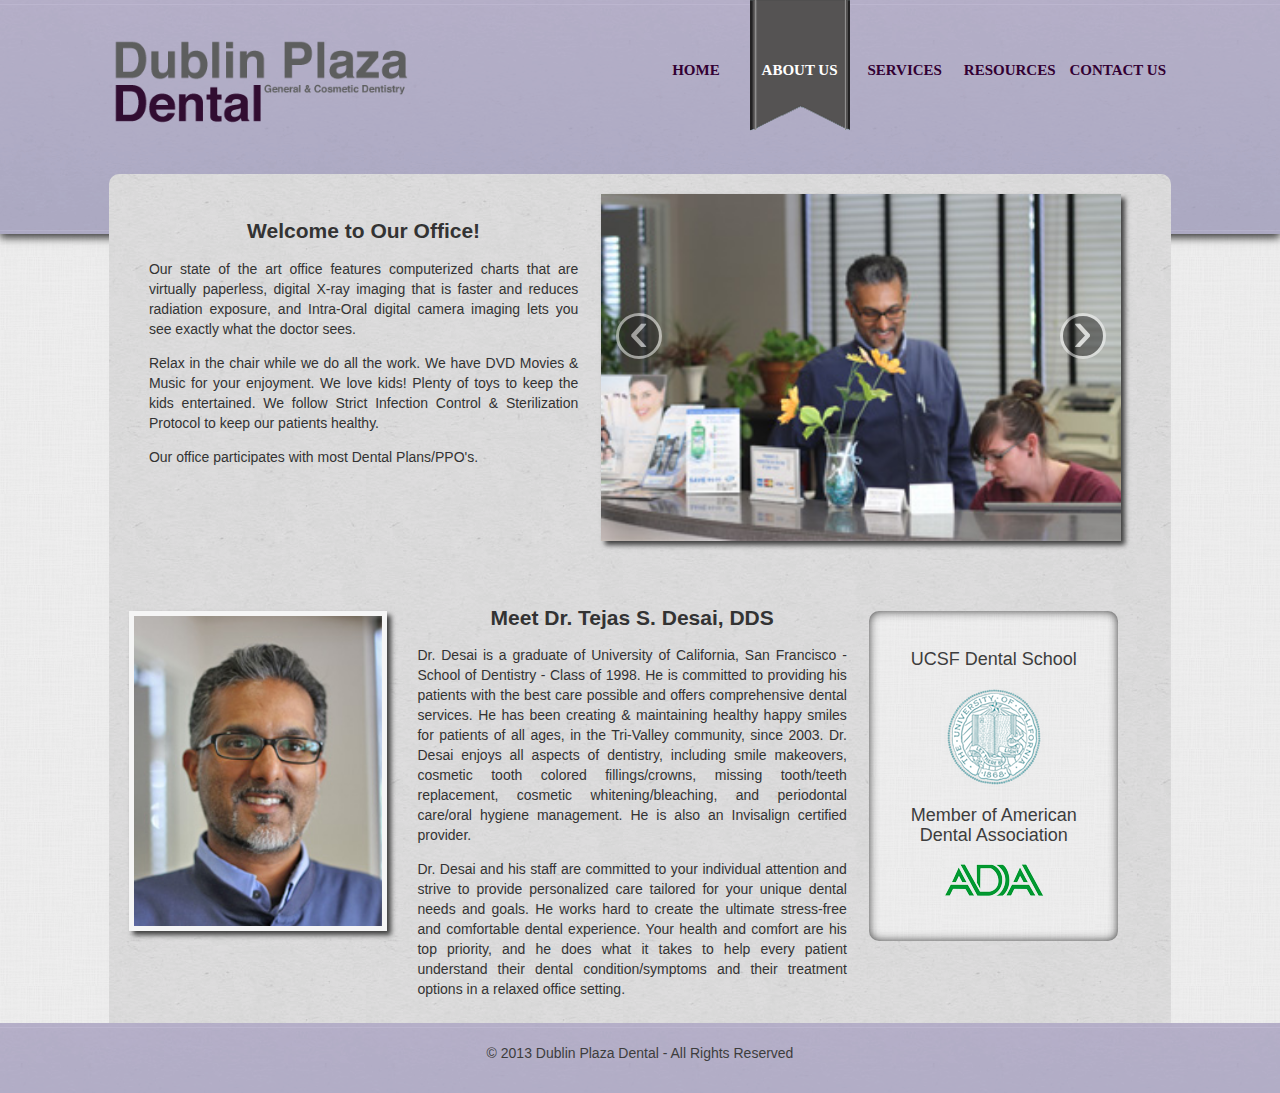
<file: about.html>
<!DOCTYPE html>
<html lang="en">
<head>
<meta charset="utf-8">
<title>Dublin Plaza Dental</title>

<link rel="stylesheet" href="css/bootstrap.min.css" >
<link rel="stylesheet" type="text/css" href="css/desai.css" />
<link rel="shortcut icon" href="img/favicon.png" />
<!--[if gt IE 7]>
	<link rel="stylesheet" type="text/css" href="css/ie_desai.css" />
<![endif]-->
<!--[if gte IE 8]>
	<link rel="stylesheet" type="text/css" href="css/ie_desai.css" />
<![endif]-->

<script src="//ajax.googleapis.com/ajax/libs/jquery/1.9.0/jquery.min.js"></script> 
<script src="js/bootstrap.min.js"></script>

<script type="text/javascript">
$(document).ready(function(){
   $('.carousel').carousel({
	interval: 3000});
});
</script>



</head>

<body>
  
<div id="wrapper">
    
    <div class="banner down_shadow">
        <div class="row-fluid">
            <div class="span1"></div>
            <div class="span3">
                <br>
                <br>
                <a href="index.html"><img src="img/logo.png" alt="" /></a>
            </div>
    
            <div class="span7 pagination-right">
                <div class="top_nav">
                    <a href="index.html" class="short">HOME</a>
                    <a href="about.html" class="selected medium">ABOUT US</a>
                    <a href="services.html" class="medium">SERVICES</a>
                    <a href="resources.html" class="long">RESOURCES</a>
                    <a href="contact.html" class="long">CONTACT US</a>
                </div>
            </div>
            <div class="span1"></div>
        </div>    
    </div>
    
    
    <div class="row-fluid">
        <div class="span1"></div>
        <div class="span10">   
        <div class="content pagination-centered">
            <br>
            <div class="row-fluid">
                <div class="span5" style="margin-left: 40px; margin-top:10px;">
                    <h2>Welcome to Our Office! </h2>
                    <p style="text-align: justify;">Our state of the art office features computerized charts that are virtually paperless,
                    digital X-ray imaging that is faster and reduces radiation exposure, and
                    Intra-Oral digital camera imaging lets you see exactly what the doctor sees.</p>
                    <p style="text-align: justify;">Relax in the chair while we do all the work. We have DVD Movies & Music for your enjoyment.
                    We love kids! Plenty of toys to keep the kids entertained.
                    We follow Strict Infection Control & Sterilization Protocol to keep our patients healthy.</p>
		    
		    <p style="text-align: justify;">Our office participates with most Dental Plans/PPO's.</p>
                </div>
                
                <div class="span6">    
                <div id="myCarousel" class="carousel slide">
                    <div class="carousel-inner shadow ">
                            <div class="active item"><img src="img/office_slide_show01.jpg" alt="office_show_01" /></div>
                            <div class="item"><img src="img/office_slide_show02.jpg" alt="office_show_02" /></div>
                            <div class="item"><img src="img/office_slide_show03.jpg" alt="office_show_03" /></div>
                            <div class="item"><img src="img/office_slide_show04.jpg" alt="office_show_04"/></div>
                            <div class="item"><img src="img/office_slide_show05.jpg" alt="office_show_05" /></div>
                            <div class="item"><img src="img/office_slide_show06.jpg" alt="office_show_06" /></div>
                    </div>		
                    <a class="carousel-control left" href="#myCarousel" data-slide="prev">&lsaquo;</a>
                    <a class="carousel-control right" href="#myCarousel" data-slide="next">&rsaquo;</a>
                </div>
                </div>
                <div class="span1"></div>
            </div>
            
            <div class="row-fluid">
                
                <div class="span3" style="margin-left:20px;">
                    <br>
                    <img src="img/the_dentist.jpg" class="shadow health_icon dentist_img" alt=""/>
                </div>
                <div class="span5" style="margin-left: 40px;">            
                    <h2>Meet Dr. Tejas S. Desai, DDS</h2>
                        <p>Dr. Desai is a graduate of University of California, San Francisco - School of Dentistry - Class of 1998. He is committed to providing his patients
			with the best care possible and offers comprehensive dental services. He has been creating & maintaining healthy happy smiles for patients of all ages,
			in the Tri-Valley community, since 2003. Dr. Desai enjoys all aspects of dentistry, including smile makeovers, cosmetic tooth colored fillings/crowns,
			missing tooth/teeth replacement, cosmetic whitening/bleaching, and periodontal care/oral hygiene management. He is also an Invisalign certified provider. </p>
                        <p>Dr. Desai and his staff are committed to your individual attention and strive to provide personalized care tailored for your unique dental needs and
			goals. He works hard to create the ultimate stress-free and comfortable dental experience. Your health and comfort are his top priority, and he does what
			it takes to help every patient understand their dental condition/symptoms and their treatment options in a relaxed office setting.</p>
		</div>
                <div class="span3 pills rounded">
                    <p class="pagination-centered">UCSF Dental School</p><img src="img/ucsf.png" alt="" width="100" height="100"/>
                    <br>
                    <p class="pagination-centered">Member of American<br> Dental Association</p><img src="img/ada.png" alt="" width="100" height="34"/>
                  
                </div>
                <div class="span1"></div>
            </div>
        
        <br><br><br>
        </div>
        </div>
        <div class="span1"></div>
    </div>
    

    
<div class="footer pagination-centered">
    <br>&copy; 2013  Dublin Plaza Dental - All Rights Reserved
</div>

</div>
</body>
</html>
</file>
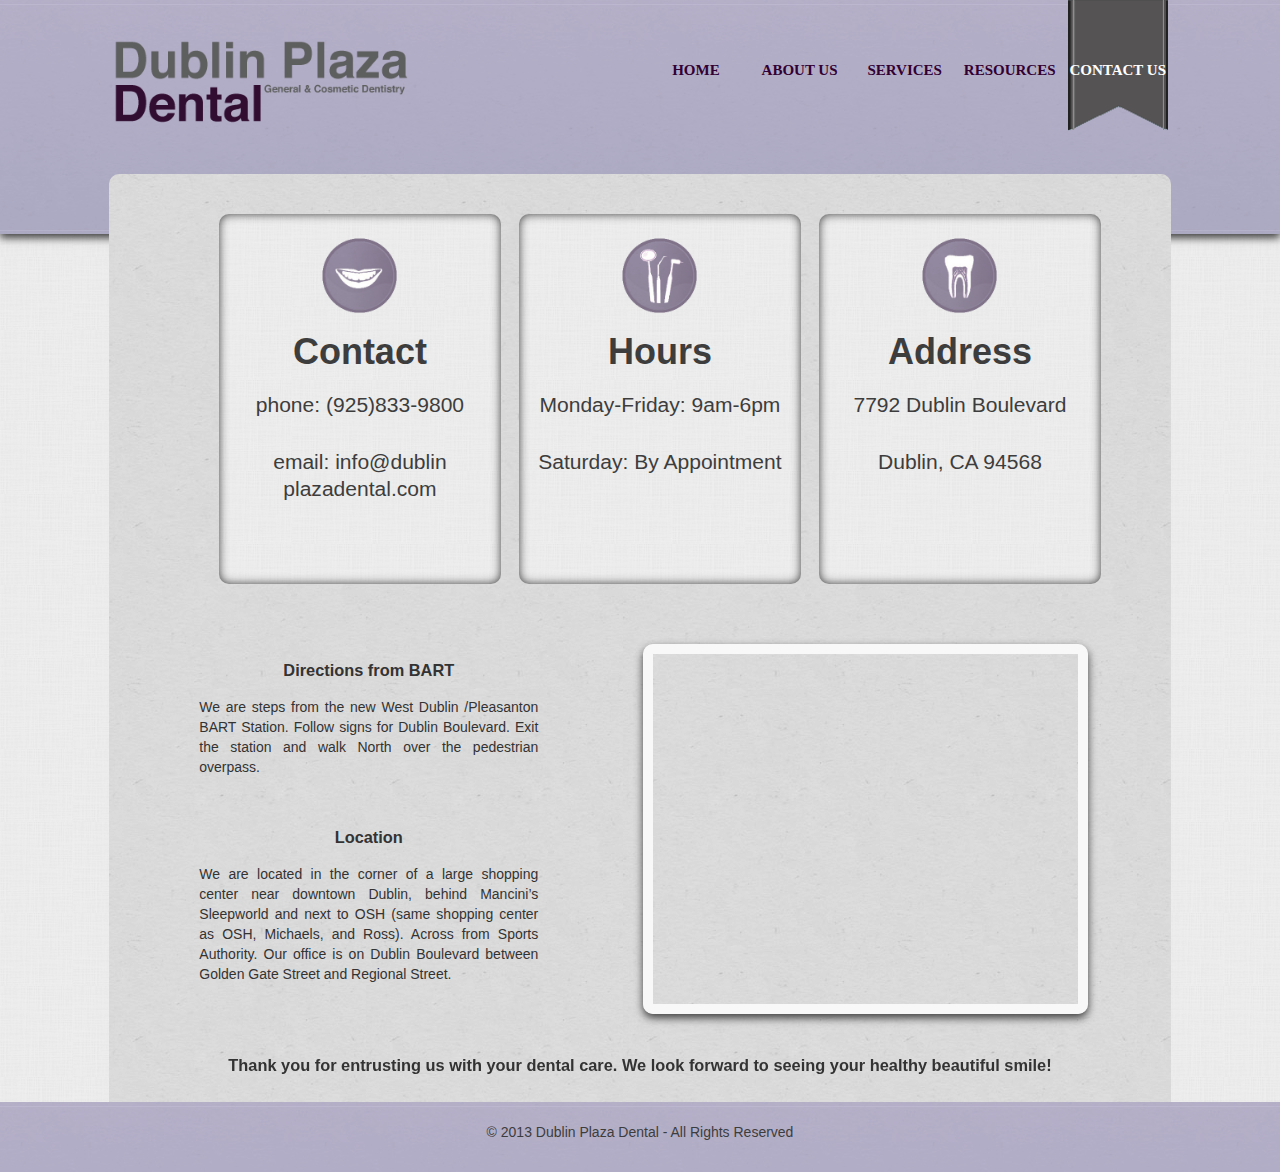
<file: contact.html>
<!DOCTYPE html>
<html lang="en">
<head>
<meta charset="utf-8">
<title>Dublin Plaza Dental</title>

<link rel="stylesheet" href="css/bootstrap.min.css" >
<link rel="stylesheet" type="text/css" href="css/desai.css" />
<link rel="shortcut icon" href="img/favicon.png" />
<!--[if gt IE 7]>
	<link rel="stylesheet" type="text/css" href="css/ie_desai.css" />
<![endif]-->
<!--[if gte IE 8]>
	<link rel="stylesheet" type="text/css" href="css/ie_desai.css" />
<![endif]-->
<script src="//ajax.googleapis.com/ajax/libs/jquery/1.9.0/jquery.min.js"></script> 
<script src="js/bootstrap.min.js"></script>


</head>

<body>
    
<div id="wrapper">
  
<div class="banner down_shadow">
    <div class="row-fluid">
        <div class="span1"></div>
	<div class="span3">
            <br>
            <br>
            <a href="index.html"><img src="img/logo.png" alt="" /></a>
        </div>

        <div class="span7 pagination-right">
            <div class="top_nav">
                <a href="index.html" class="short">HOME</a>
                <a href="about.html" class="medium">ABOUT US</a>
                <a href="services.html" class="medium">SERVICES</a>
                <a href="resources.html" class="long">RESOURCES</a>
                <a href="contact.html" class="selected  long">CONTACT US</a>
            </div>
        </div>
        <div class="span1"></div>
    </div>
</div>



<div class="row-fluid">
<div class="span1"></div>
<div class="span10">   
<div class="content pagination-centered">
<br>

<div class="row-fluid">
    <div class="span1"></div>
    <div class="span10">
    <div class="row-fluid">
        <div class="span4">
           <div class="row-fluid pills rounded">
                <div class="icon">
                    <img src="img/icon_smile.png" alt="" />
                </div>
                <div class="title">
                    <h1>Contact</h1>
                    <h3>phone: (925)833-9800</h3>
                    <h3>email: info@dublin<br />plazadental.com</h3>
                </div>
            </div>
        </div>
        <div class="span4">
            <div class="row-fluid pills rounded">
                <div class="icon">
                    <img src="img/icon_tools.png" alt="" />
                </div>
                <div class="title">
                    <h1>Hours</h1>
                    <h3>Monday-Friday: 9am-6pm</h3>
                    <h3>Saturday: By Appointment</h3>
                </div>
            </div>
        </div>
        <div class="span4">
            <div class="row-fluid pills rounded">
                <div class="icon">
                    <img src="img/icon_roots.png" alt="" />
                </div>
                <div class="title">
                    <h1>Address</h1>
                    <h3>7792 Dublin Boulevard</h3>
                    <h3>Dublin, CA 94568</h3>
                </div>
            </div>
        </div>
    </div>
    </div>
    <div class="span1"></div>
</div>

<br><br>

<div class="row-fluid">
    <div class="span4 offset1">           
        <h3>Directions from BART</h3>
        <p>We are steps from the new West Dublin /Pleasanton BART Station. Follow signs for Dublin Boulevard. Exit the station and walk North over the pedestrian overpass. </p>
        <br>
        <h3>Location</h3>
        <p>We are located in the corner of a large shopping center near downtown Dublin, behind Mancini’s Sleepworld and next to OSH (same shopping center as OSH, Michaels,
	and Ross). Across from Sports Authority.
        Our office is on Dublin Boulevard between Golden Gate Street and Regional Street.</p>
    </div>
    
    <div class="span7">    
        <iframe class="map down_shadow" width="425" height="350" frameborder="0" scrolling="no" marginheight="0" marginwidth="0" src="https://maps.google.com/maps?f=q&amp;source=s_q&amp;hl=en&amp;geocode=&amp;q=Dublin+Plaza+Dental:+Tejas+S.+Desai,+DDS,+7792+Dublin+Boulevard,+Dublin,+CA&amp;aq=0&amp;oq=dublin+plaza&amp;sll=37.702471,-121.930121&amp;sspn=0.02662,0.041842&amp;ie=UTF8&amp;hq=Dublin+Plaza+Dental:+Tejas+S.+Desai,+DDS,+7792+Dublin+Boulevard,+Dublin,+CA&amp;t=m&amp;ll=37.702701,-121.93099&amp;spn=0.011884,0.018239&amp;z=15&amp;iwloc=near&amp;output=embed"></iframe><br />
    </div>
</div>

<br>
<h3>Thank you for entrusting us with your dental care. We look forward to seeing your healthy beautiful smile!</h3>
<br><br><br>
    
</div>
</div>
<div class="span1"></div>
</div>



<div class="footer pagination-centered">
    <br>&copy; 2013  Dublin Plaza Dental - All Rights Reserved
</div>

</div>
</body>
</html>
</file>
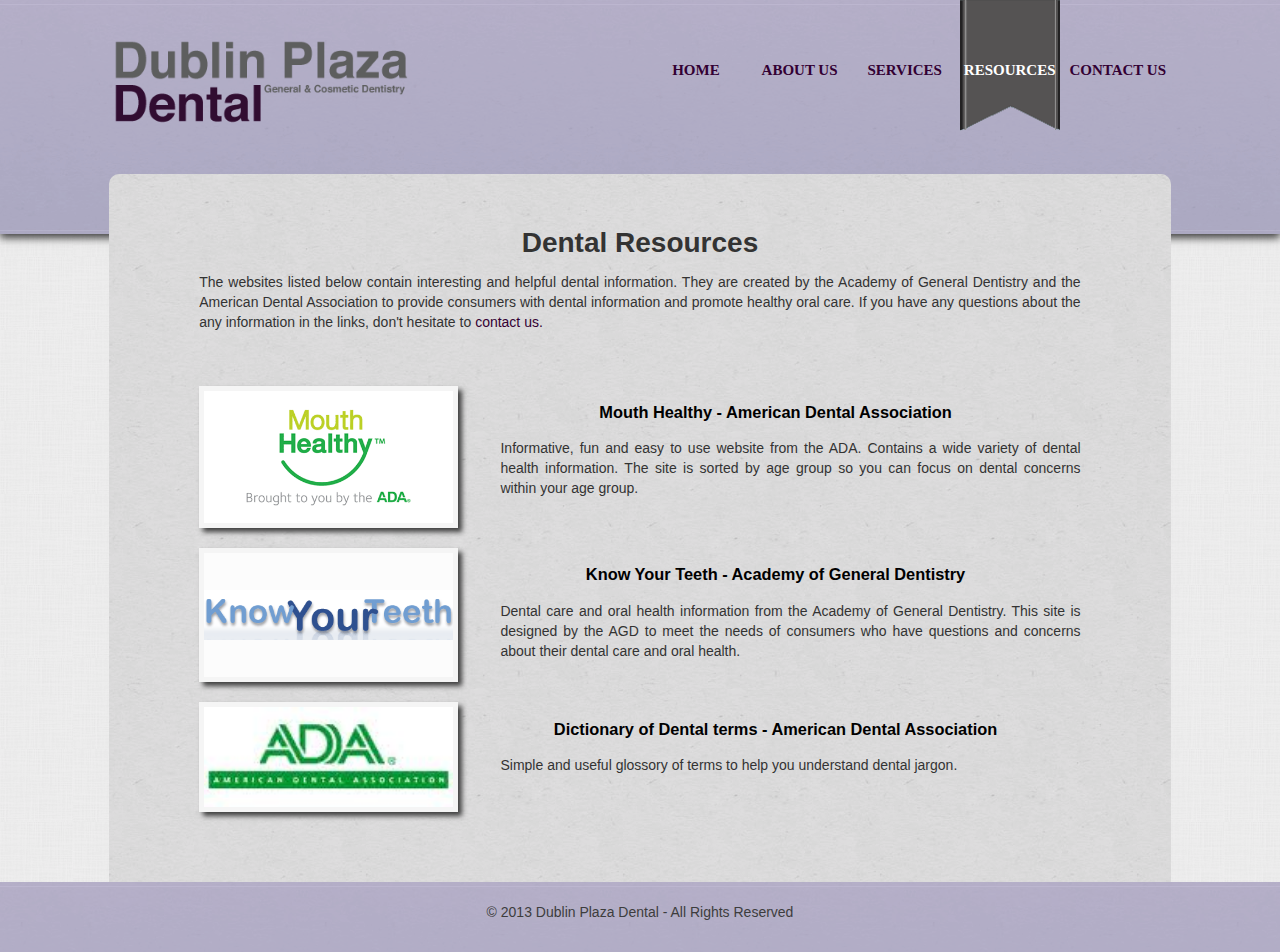
<file: resources.html>
<!DOCTYPE html>
<html lang="en">
<head>
<meta charset="utf-8">
<title>Dublin Plaza Dental</title>

<link rel="stylesheet" href="css/bootstrap.min.css" >
<link rel="stylesheet" type="text/css" href="css/desai.css" />
<link rel="shortcut icon" href="img/favicon.png" />
<!--[if gt IE 7]>
	<link rel="stylesheet" type="text/css" href="css/ie_desai.css" />
<![endif]-->
<!--[if gte IE 8]>
	<link rel="stylesheet" type="text/css" href="css/ie_desai.css" />
<![endif]-->
<script src="//ajax.googleapis.com/ajax/libs/jquery/1.9.0/jquery.min.js"></script> 
<script src="js/bootstrap.min.js"></script>


</head>

<body>
    
<div id="wrapper">
  
<div class="banner down_shadow">
    <div class="row-fluid">
        <div class="span1"></div>
	<div class="span3">
            <br>
            <br>
            <a href="index.html"><img src="img/logo.png" alt="" /></a>
        </div>

        <div class="span7 pagination-right">
            <div class="top_nav">
                <a href="index.html" class="short">HOME</a>
                <a href="about.html" class="medium">ABOUT US</a>
                <a href="services.html" class="medium">SERVICES</a>
                <a href="resources.html" class="selected long">RESOURCES</a>
                <a href="contact.html" class="long">CONTACT US</a>
            </div>
        </div>
        <div class="span1"></div>
    </div>    
</div>


<div class="row-fluid">
<div class="span1"></div>
<div class="span10">   
<div class="content pagination-centered">
    
    <br><br>
    <div class="row-fluid">
        <div class="span1"></div>
        <div class="span10">
            <h1>Dental Resources</h1>
            <p>The websites listed below contain interesting and helpful dental information. They are created by the Academy of General Dentistry and the American Dental Association to provide consumers with dental information and promote healthy oral care. 
            If you have any questions about the any information in the links, don't hesitate to <a href="contact.html">contact us.</a></p>
        </div>
        <div class="span1"></div>
    </div>
    
    <br>
    <br>
    <div class="row-fluid">
        <div class="span1"></div>
        <div class="span3">   
            <a href="http://www.mouthhealthy.org/"><img src="img/link_mouth_healthy.png" class="health_icon shadow" alt=""/></a>
        </div>
        <div class="span7">
            <h3><a href="http://www.mouthhealthy.org/">Mouth Healthy -  American Dental Association</a></h3>
            <p class="left-space">Informative, fun and easy to use website from the ADA. Contains a wide variety of dental health information. The site is sorted by age group so you can focus on dental concerns within your age group.</p>
        </div>
        <div class="span1"></div>
    </div>
    <br>
    <div class="row-fluid">
        <div class="span1"></div>
        <div class="span3">   
            <a href="http://www.knowyourteeth.com/"><img src="img/link_know_your_teeth.png" class="health_icon shadow" alt="" /></a>
        </div>
        <div class="span7">
            <h3><a href="http://www.knowyourteeth.com/">Know Your Teeth - Academy of General Dentistry</a></h3>
            <p class="left-space">Dental care and oral health information from the Academy of General Dentistry. This site is designed by the AGD to meet the needs of consumers who have questions and concerns about their dental care and oral health.</p>
        </div>
        <div class="span1"></div>
    </div>  
    <br>
    <div class="row-fluid">
        <div class="span1"></div>
        <div class="span3">  
            <a href="http://www.ada.org/373.aspx"><img src="img/link_ada.jpeg" class="health_icon shadow" alt=""/></a>
        </div>
        <div class="span7">
            <h3><a href="http://www.ada.org/373.aspx">Dictionary of Dental terms - American Dental Association </a></h3>
            <p class="left-space">Simple and useful glossory of terms to help you understand dental jargon.</p>
        </div>
        <div class="span1"></div>
    </div> 

<br><br><br><br><br><br>
</div>
</div>
<div class="span1"></div>
</div>


<div class="footer pagination-centered">
    <br>&copy; 2013  Dublin Plaza Dental - All Rights Reserved
</div>

</div>
</body>
</html>
</file>
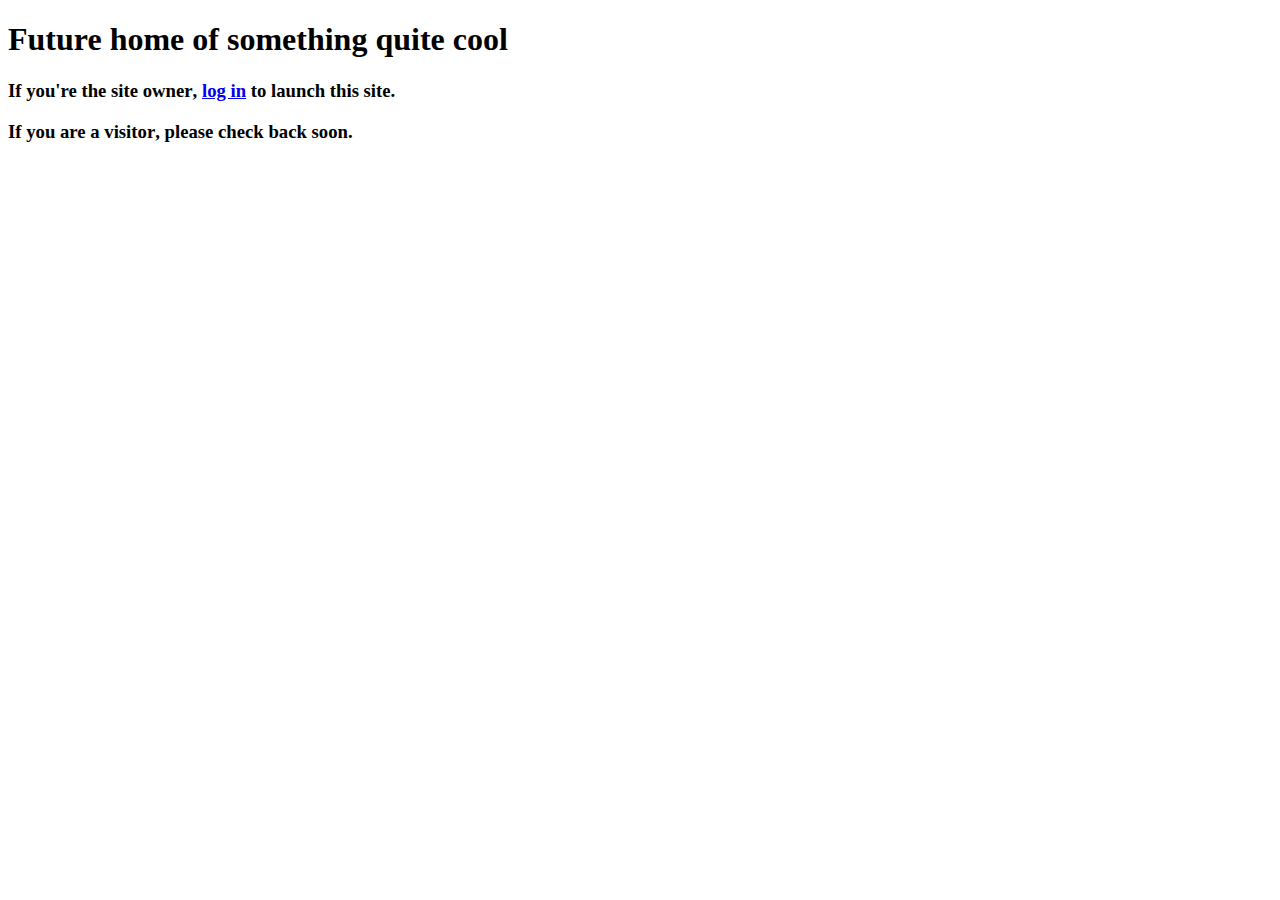
<file: welcome.html>
﻿<!DOCTYPE html PUBLIC "-//W3C//DTD XHTML 1.0 Transitional//EN" "http://www.w3.org/TR/xhtml1/DTD/xhtml1-transitional.dtd">
<html xmlns="http://www.w3.org/1999/xhtml">

<head>
<meta http-equiv="Content-Type" content="text/html; charset=utf-8" />
<title>Coming Soon - Future home of something quite cool</title>

<link href="http://p3nlhclust404.shr.prod.phx3.secureserver.net/SharedContent/404-etc-styles.css" rel="stylesheet" type="text/css" media="screen" />

</head>

<body>

	<div class="body-coming-soon">
		<h1>
			<span>Future home of something quite cool</span>
		</h1>
		
		<div class="info-container">
			<div class="inner-border clear-fix">
				<h3 class="coming-soon-owner">
					If you're the <strong>site owner</strong>, <a href="https://hostingmanager.secureserver.net">log in</a> to launch this site.
				</h3>
				<h3 class="coming-soon-visitor">
					If you are a <strong>visitor</strong>, please check back soon.
				</h3>
			</div>
		</div>
	</div>

</body>
</html>
</file>
<file: css/desai.css>
html {
    background-color: black;
    overflow-y: scroll;
}

body, html{
    background-image:url('../img/white_texture.png');
    background-repeat: repeat;
    height: 100%;
    min-width: 940px;
    font-family: 'Lato', sans-serif;
}

a {
color: #330033;
}

.service_page p{
    margin: 0 40px;
}

a:hover {
color: #663399;
}

#wrapper {
    min-height:100%;
    position:relative;
}

.content{
    min-height: 100%;
    height: 100%;
    padding-bottom:60px;
    margin-top:-60px;
    margin-bottom: auto;
    padding-bottom: 20px;
    background-color: #dddddd;
    background-image:url("../img/beige_texture.png");
    background-repeat: repeat;
    border: none;
    border-top-right-:1px hidden;
    border-top-right-radius:10px;
    -moz-border-top-right-radius:10px; /* Old Firefox */
    border-top-left-:1px hidden;
    border-top-left-radius:10px;
    -moz-border-top-left-radius:10px; /* Old Firefox */
}

.banner{
    height: 234px;
    background-color: #c8c5eb;
    background-image:url("../img/purple_texture.png");
    background-repeat: repeat;
    border: none;
}

.top_nav {
    margin-top:60px;
}

.top_nav > a {
    margin:0;
    padding-top:80px;
    padding-bottom:80px;
    padding-left:10px;
    padding-right:10px;
    font-family: "Times New Roman", Times, serif;
    font-weight: 600;
    text-decoration: none;
    font-size: 15px;
    color:#330033;
    text-align: center;
}

.top_nav > .long{
    padding-left:5px;
    padding-right:5px;
}

.top_nav > .medium{
    padding-left:13px;
    padding-right:13px;
}

.top_nav > .short{
    padding-left:25px;
    padding-right:25px;
}

.top_nav > a:hover{
    color: #663399;
    background-image:url("../img/top_nav_hov.png");
    background-repeat: no-repeat;
    background-position: center;
}

.top_nav > a.selected{
    padding-bottom: 70px;
    color:white;
    background-image:url("../img/top_nav_selected.png");
    background-repeat: no-repeat;
    background-position: center;
}

.pill_nav {
    text-decoration: none;
    font-size: 18px;
    text-align: left;
    background-image:url('../img/white_texture.png');
    background-repeat: repeat;
    background-color:#330033;
    margin:5px;
    color:#a292bb;
    -moz-box-shadow:    inset 0 0 2px #000000;
    -webkit-box-shadow: inset 0 0 2px #000000;
    box-shadow:         inset 0 0 2px #000000;
}

.pill_nav > a {
    background-color:#f5f5f5;
}

.pill_nav > a > .title > h3 {
    padding:5px;
    font-weight: 400;
    text-decoration: none;
    margin-left: 10px;
}

.pill_nav > a > .icon > img {
    padding:10px;
    margin-top:auto;
    margin-bottom:auto;
    height:auto;
    width:100%;
}

.pill_nav:hover, .pill_nav > a:hover {
    background-color:#d8d8d8;
    color: #828282;
    text-decoration: none;
    -moz-box-shadow:    inset 0 0 10px #a292bb;
    -webkit-box-shadow: inset 0 0 10px #a292bb;
    box-shadow:         inset 0 0 10px #a292bb;
}

p{
    text-align: justify;
}

.health_icon{
    background-color:#f5f5f5;
    padding: 5px;
    -moz-box-shadow:    inset 0 0 10px #29547f;
    -webkit-box-shadow: inset 0 0 10px #29547f;
    box-shadow:         inset 0 0 10px #29547f;
    width:100%;
    height:auto;
}

.pills {
    text-decoration: none;
    font-size: 18px;
    text-align: center;
    background-image:url('../img/white_texture.png');
    background-repeat: repeat;
    background-color:#f5f5f5;
    padding-top: 20px;
    padding-bottom: 20px;
    margin:20px;
    color:#3d3d3d;
    -moz-box-shadow:    inset 0 0 10px #3d3d3d;
    -webkit-box-shadow: inset 0 0 10px #3d3d3d;
    box-shadow:         inset 0 0 10px #3d3d3d;
    height:330px;
}

.pills > .title > h3 {
    padding:5px;
    font-weight: 400;
    text-decoration: none;
    line-height: 20pt;
}

.pills > .icon > img {
    margin-top:auto;
    margin-bottom:auto;
    height:auto;
    width:30%;
}

.ribbon{
    margin-left: -1%;
    margin-right: -1%;
}

.contact_ribbon{
    height: 107px;
    background-image:url("../img/purple_texture_small.png");
    background-repeat-x: repeat;
    z-index: -10;
    border: none;
    text-align: left;
}

.ribbon_left{
    float:left;
    padding-top:107px;
}

.ribbon_right{
    float:right;
    padding-top:107px;
}

.contact_us{
    padding: 25px 0px;
}

.contact_ribbon > .row-fluid > .span7 > h1 {
    color:#5a5d5c;
    padding-top: 10px;
}

.contact_ribbon > .row-fluid > .span7 > h4 {
    color:white;
}

.contact_us > a > button{
    border:2px solid #3a3a3a ;
    padding:12px 35px;
    font-size: 15px;
    font-weight: lighter;
    background-color:#5a5d5c;
    color:white;
}

.contact_us > a:hover > button{
   -moz-box-shadow:    inset 0 0 10px #000000;
   -webkit-box-shadow: inset 0 0 10px #000000;
   box-shadow:         inset 0 0 10px #000000;
   color:#d8d8d8;
}

.contact_image{
    padding:15px 15px;
    width:100%;
    height:auto;
}

.footer{
    position:absolute;
    bottom: 0px;
    height: 70px;
    width:100%;
    background-image:url("../img/purple_texture.png");
    background-repeat-x: repeat;
    border: none;
    color: #3d3d3d;
}

.carousel, .carousel-inner, .carousel > .carousel-inner > .item > img{
    width: 100%;
    height: auto;
}

.dentist_img {
height:auto;
width:100%;
}

.shadow {
    -moz-box-shadow: 4px 4px 5px #404040;
    -webkit-box-shadow: 4px 4px 5px #404040;
    box-shadow: 4px 4px 5px #404040;
    /* For IE 8 */
    -ms-filter: "progid:DXImageTransform.Microsoft.Shadow(Strength=4, Direction=135, Color='#000000')";
    /* For IE 5.5 - 7 */
    filter: progid:DXImageTransform.Microsoft.Shadow(Strength=4, Direction=135, Color='#000000');
}

.down_shadow {
    -moz-box-shadow: 0px 4px 8px #404040;
    -webkit-box-shadow: 0px 4px 8px #404040;
    box-shadow: 0px 4px 8px #404040;
    /* For IE 8 */
    -ms-filter: "progid:DXImageTransform.Microsoft.Shadow(Strength=4, Direction=135, Color='#000000')";
    /* For IE 5.5 - 7 */
    filter: progid:DXImageTransform.Microsoft.Shadow(Strength=4, Direction=135, Color='#000000');
}

.rounded{
    -moz-border-radius: 10px;
    -webkit-border-radius: 10px;
    border-radius: 10px; /* future proofing */
    -khtml-border-radius: 10px; /* for old Konqueror browsers */
}


.contact_info {
  -webkit-border-radius: 10px;
  -moz-border-radius: 10px;
  border-radius: 10px;
  vertical-align: middle;
  background-color: #F8F8F8;
  padding: 20px;
}

.map {
  border: solid;
  border-width: 10px;
  border-color: #F8F8F8;
  -webkit-border-radius: 10px;
  -moz-border-radius: 10px;
  border-radius: 10px;
}

.dropdown {
    display:inline-block;
}

.menu {
    position:absolute;
    visibility:hidden;
    top: 65px;
    margin-left: 10px;
    margin-bottom: 0;
    margin-top: 0;
    float: left;
}

menu_item{
    width:100%;
    height: 100%;
}

.bookmark{
    color:white;
    margin-top:20px;
    height:400px;
    background-image:url("../img/bookmark.png");
    background-repeat: no-repeat;
    background-position: center;
}

h3 > a {
    color:black;
}

.left-space{
    margin-left: 30px;
}

.service-list > li{
    text-align: left;
    margin: 10px 100px 10px 50px;
}

.white-list > li{
    text-align: left;
    margin: 5px -30px 5px 0px;
}
.white-title{
    margin-top: -10px;
}

.service_icon{
    margin: 14px 20px;
    height: 80px;
}

.list-of-services > a {
    color:#330033;
}

.list-of-services > a:hover {
    color:#663399;
}

.list-of-services {
    list-style: none;
}
#preventative, #cosmetic, #restorative{
    margin-top:40px;
    margin-left: -20px;
    color:#5a5d5c;
}
.mobile-spacer{
height:0;   
}
</file>
<file: css/ie_desai.css>
html {
    background-color: black;
    overflow-y: scroll;
}

body, html{
    background-image:url('../img/white_texture.png');
    background-repeat: repeat;
    height: 100%;
    min-width: 940px;
    position: relative;
    z-index: -10;
}

#wrapper {
    min-height:100%;
    position:relative;
}

.content{
    min-height: 100%;
    height: 100%;
    padding-bottom:60px;
    margin-top:-60px;
    margin-bottom: auto;
    padding-bottom: 20px;
    background-color: #dddddd;
    background-image:url("../img/beige_texture.png");
    background-repeat: repeat;
    border: none;
    border-top-right-:1px hidden;
    border-top-right-radius:10px;
    -moz-border-top-right-radius:10px; /* Old Firefox */
    border-top-left-:1px hidden;
    border-top-left-radius:10px;
    -moz-border-top-left-radius:10px; /* Old Firefox */
    position: relative;
    z-index: 30;
}

.banner{
    height: 234px;
    background-color: #9bbad0;
    background-image:url("../img/blue_texture.png");
    background-repeat: repeat;
    border: none;
    position: relative;
    z-index: -5;
}

.banner_inner{
    position: relative;
    z-index: 40;
}

.top_nav {
    position: relative;
    z-index: 40;
    margin-top:60px;
}

.top_nav > a {
    margin:0;
    padding-top:80px;
    padding-bottom:80px;
    padding-left:10px;
    padding-right:10px;
    font-family: "Times New Roman", Times, serif;
    font-weight: 600;
    text-decoration: none;
    font-size: 15px;
    color:#29547f;
    text-align: center;
    z-index: 40;
    margin-top:60px;
}

.top_nav > .long{
    padding-left:5px;
    padding-right:5px;
}

.top_nav > .medium{
    padding-left:13px;
    padding-right:13px;
}

.top_nav > .short{
    padding-left:25px;
    padding-right:25px;
}

.top_nav > a:hover{
    color: #7fa5cc;
    background-image:url("../img/top_nav_hov.png");
    background-repeat: no-repeat;
    background-position: center;
}

.top_nav > a.selected{
    padding-bottom: 70px;
    color:white;
    background-image:url("../img/top_nav_selected.png");
    background-repeat: no-repeat;
    background-position: center;
}

.pill_nav {
    text-decoration: none;
    font-size: 18px;
    text-align: left;
    background-image:url('../img/white_texture.png');
    background-repeat: repeat;
    background-color:#f5f5f5;
    margin:5px;
    color:#29547f;
    -moz-box-shadow:    inset 0 0 5px #29547f;
    -webkit-box-shadow: inset 0 0 5px #29547f;
    box-shadow:         inset 0 0 5px #29547f;
}

.pill_nav > a {
    background-color:#f5f5f5;
}

.pill_nav > a > .title > h3 {
    padding:5px;
    font-weight: 400;
    text-decoration: none;
    margin-left: 10px;
}

.pill_nav > a > .icon > img {
    padding:10px;
    margin-top:auto;
    margin-bottom:auto;
    height:auto;
    width:100%;
}

.pill_nav:hover, .pill_nav > a:hover {
    background-color:#d8d8d8;
    color: #7fa5cc;
    text-decoration: none;
    -moz-box-shadow:    inset 0 0 10px #29547f;
    -webkit-box-shadow: inset 0 0 10px #29547f;
    box-shadow:         inset 0 0 10px #29547f;
}

p{
    text-align: justify;
}

.health_icon{
    background-color:#f5f5f5;
    padding: 5px;
    -moz-box-shadow:    inset 0 0 10px #29547f;
    -webkit-box-shadow: inset 0 0 10px #29547f;
    box-shadow:         inset 0 0 10px #29547f;
    width:100%;
    height:auto;
}

.pills {
    text-decoration: none;
    font-size: 18px;
    text-align: center;
    background-image:url('../img/white_texture.png');
    background-repeat: repeat;
    background-color:#f5f5f5;
    padding-top: 20px;
    padding-bottom: 20px;
    margin:20px;
    color:#29547f;
    -moz-box-shadow:    inset 0 0 10px #29547f;
    -webkit-box-shadow: inset 0 0 10px #29547f;
    box-shadow:         inset 0 0 10px #29547f;
    height:330px;
}

.pills > .title > h3 {
    padding:5px;
    font-weight: 400;
    text-decoration: none;
}

.pills > .icon > img {
    margin-top:auto;
    margin-bottom:auto;
    height:auto;
    width:30%;
}

.ribbon{
    margin-left: -1%;
    margin-right: -1%;
}

.contact_ribbon{
    height: 107px;
    background-image:url("../img/blue_texture_small.png");
    background-repeat-x: repeat;
    z-index: -10;
    border: none;
    text-align: left;
}

.ribbon_left{
    float:left;
    padding-top:107px;
}

.ribbon_right{
    float:right;
    padding-top:107px;
}

.contact_us{
    padding: 25px 0px;
}

.contact_ribbon > .row-fluid > .span7 > h1 {
    color:#5a5d5c;
    padding-top: 10px;
}

.contact_ribbon > .row-fluid > .span7 > h4 {
    color:white;
}

.contact_us > a > button{
    border:2px solid #3a3a3a ;
    padding:12px 35px;
    font-size: 15px;
    font-weight: lighter;
    background-color:#5a5d5c;
    color:white;
}

.contact_us > a:hover > button{
   -moz-box-shadow:    inset 0 0 10px #000000;
   -webkit-box-shadow: inset 0 0 10px #000000;
   box-shadow:         inset 0 0 10px #000000;
   color:#d8d8d8;
}

.contact_image{
    padding:15px 15px;
    width:100%;
    height:auto;
}

.footer{
    position:absolute;
    bottom: 0px;
    height: 70px;
    width:100%;
    background-image:url("../img/blue_texture.png");
    background-repeat-x: repeat;
    border: none;
    color: #29547f;
    position: relative;
    z-index: 50;
}

.carousel, .carousel-inner, .carousel > .carousel-inner > .item > img{
    width: 100%;
    height: auto;
}

.dentist_img {
height:auto;
width:100%;
}

.shadow {
    -moz-box-shadow: 4px 4px 5px #404040;
    -webkit-box-shadow: 4px 4px 5px #404040;
    box-shadow: 4px 4px 5px #404040;
    /* For IE 8 */
    -ms-filter: "progid:DXImageTransform.Microsoft.Shadow(Strength=4, Direction=135, Color='#000000')";
    /* For IE 5.5 - 7 */
    filter: progid:DXImageTransform.Microsoft.Shadow(Strength=4, Direction=135, Color='#000000');
}

.down_shadow {
    -moz-box-shadow: 0px 4px 8px #404040;
    -webkit-box-shadow: 0px 4px 8px #404040;
    box-shadow: 0px 4px 8px #404040;
    /* For IE 8 */
    -ms-filter: "progid:DXImageTransform.Microsoft.Shadow(Strength=4, Direction=135, Color='#000000')";
    /* For IE 5.5 - 7 */
    filter: progid:DXImageTransform.Microsoft.Shadow(Strength=4, Direction=135, Color='#000000');
}

.rounded{
    -moz-border-radius: 10px;
    -webkit-border-radius: 10px;
    border-radius: 10px; /* future proofing */
    -khtml-border-radius: 10px; /* for old Konqueror browsers */
}


.contact_info {
  -webkit-border-radius: 10px;
  -moz-border-radius: 10px;
  border-radius: 10px;
  vertical-align: middle;
  background-color: #F8F8F8;
  padding: 20px;
}

.map {
  border: solid;
  border-width: 10px;
  border-color: #F8F8F8;
  -webkit-border-radius: 10px;
  -moz-border-radius: 10px;
  border-radius: 10px;
}

.dropdown {
    display:inline-block;
}

.menu {
    position:absolute;
    visibility:hidden;
    top: 65px;
    margin-left: 10px;
    margin-bottom: 0;
    margin-top: 0;
    float: left;
}

menu_item{
    width:100%;
    height: 100%;
}

.bookmark{
    color:white;
    margin-top:20px;
    height:400px;
    background-image:url("../img/bookmark.png");
    background-repeat: no-repeat;
    background-position: center;
}
</file>
